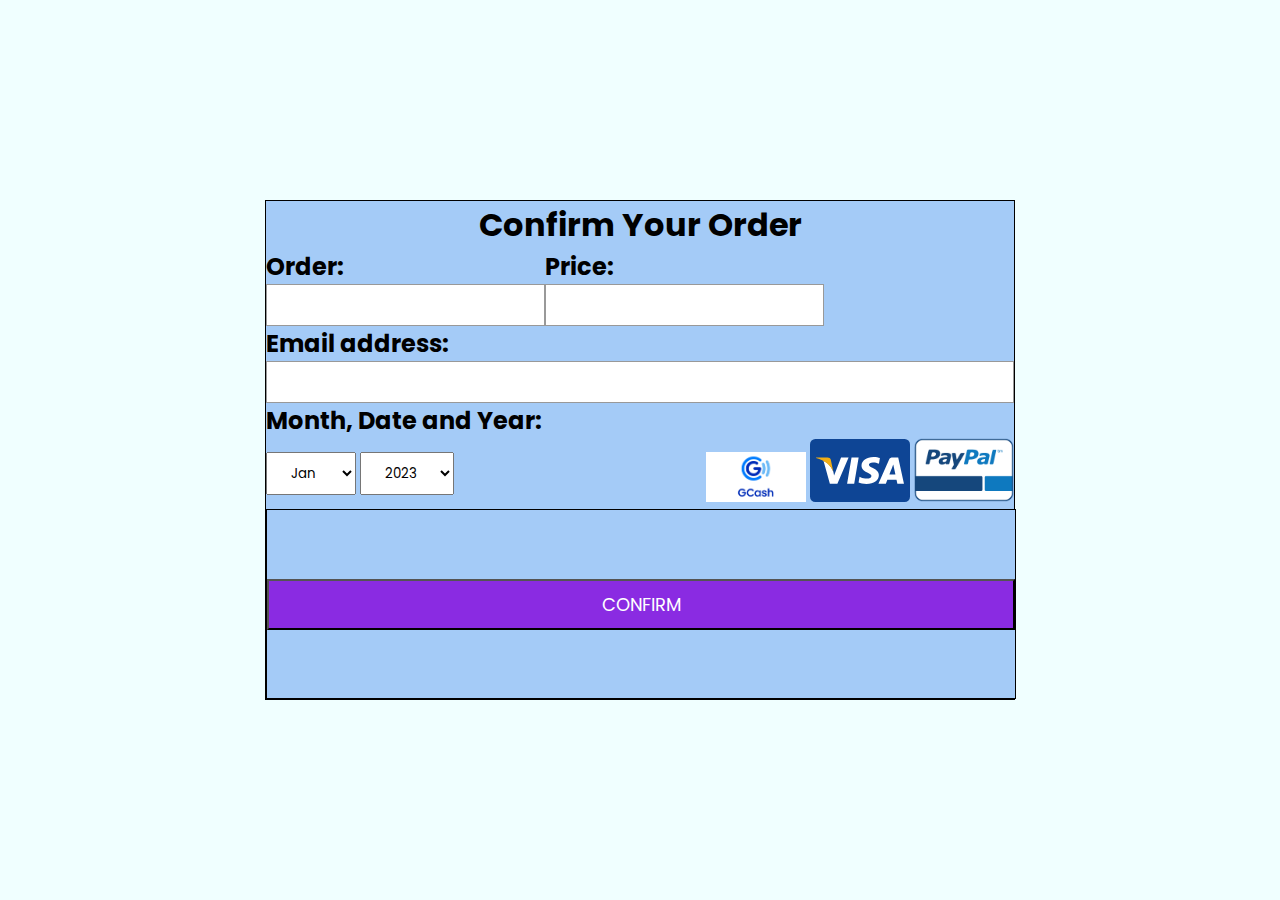
<file: payout.html>
<!DOCTYPE html>
<html lang="en">
<head>
    <meta charset="UTF-8">
    <title>Order Form</title>
    <link rel="stylesheet" href="payout2.css">
    <link rel="preconnect" href="https://fonts.gstatic.com">
<link href="https://fonts.googleapis.com/css2?family=Poppins:wght@400;500;600;700&display=swap" rel="stylesheet">
</head>
<body>
    <div class="container">
        <h1>Confirm Your Order</h1>
        <div class="first-row">
            <div class="Order">
                <h2>Order:</h2>
                <div class="input-field">
                    <input type="text">
                </div>
            </div>
            <div class="Price">
                <h2>Price:</h2>
                <div class="input-field">
                    <input type="password">
                </div>
            </div>
        </div>
        <div class="second-row">
            <div class="Email address">
                <h2>Email address:</h2>
                <div class="input-field">
                    <input type="text">
                </div>
            </div>
        </div>
        <div class="third-row">
            <h2>Month, Date and Year:</h2>
            <div class="selection">
                <div class="date">
                    <select name="months" id="months">
                        <option value="Jan">Jan</option>
                        <option value="Feb">Feb</option>
                        <option value="Mar">Mar</option>
                        <option value="Apr">Apr</option>
                        <option value="May">May</option>
                        <option value="Jun">Jun</option>
                        <option value="Jul">Jul</option>
                        <option value="Aug">Aug</option>
                        <option value="Sep">Sep</option>
                        <option value="Oct">Oct</option>
                        <option value="Nov">Nov</option>
                        <option value="Dec">Dec</option>
                      </select>
                      <select name="years" id="years">
                        <option value="2023">2023</option>
                        <option value="2022">2022</option>
                        <option value="2021">2021</option>
                        <option value="2020">2020</option>
                        <option value="2019">2019</option>
                        <option value="2018">2018</option>
                        <option value="2017">2017</option>
                        <option value="2016">2016</option>
                        <option value="2015">2015</option>
                      </select>
                </div>
                <div class="cards">
                    <img src="gcash-logo-1.png" alt="">
                    <img src="visa.svg" alt="">
                    <img src="pp.png" alt="">
                </div>
            </div>    
        </div>
        <div class="container">
        <button type="submit" class="btn" onclick="openPopup()">Confirm</button>
    <div class="popup" id="popup">
        <img src="tick.png">
        <h2>Thank you for purchasing this item.</h2>
        <p>Your item will be delivered after 3 days of your purchase schedule.</p>
        <a href="MY FINAL PROJECT_RENCE TASTY RESTAURANT.index.html">
            <button>Return To Store</button>

<script>
    let popup = document.getElementById("popup")
    function openPopup(){
        popup.classList.add("open-popup");
    }
</script>
</body>
</file>
<file: payout2.css>
*{
    margin: 0;
    padding: 0;
    box-sizing: border-box;
    font-family: 'Poppins', sans-serif;
}

body{
    width: 100%;
    height: 100vh;
    display: flex;
    justify-content: center;
    align-items: center;
    background-color: azure;
}

.container{
    width: 750px;
    height: 500px;
    border: 1px solid;
    background-color: rgb(164, 203, 247);
    display: flex;
    flex-direction: column;
    padding: 0px;
    justify-content:space-around;
}

.container h1{
    text-align: center;
}

.first-row{
     display: flex;
}

.owner{
    width: 100%;
    margin-right: 40px;
}

.input-field{
    border: 1px solid #999;
}

.input-field input{
    width: 100%;
    border:none;
    outline: none;
    padding: 10px;
}

.selection{
    display: flex;
    justify-content: space-between;
    align-items: center;
}

.selection select{
    padding: 10px 20px;
}

.btn {
    background-color: blueviolet;
    color: white;
    text-align: center;
    text-transform: uppercase;
    text-decoration: none;
    padding: 10px;
    font-size: 18px;
    transition: 0.5s;
}

.btn:hover{
    background-color: dodgerblue;
}

.cards img{
    width: 100px;
}
.popup
{
    width: 400px;
    background: #2bce2b;
    border-radius: 60px;
    position: absolute;
    top: 23%;
    margin-left: -200px;
    left: 50%;
    margin-right: 20px;
    transform: translate(-50,-50%) scale(0.1);
    text-align: center;
    padding: 0 10px 10px;
    color: #333;
    visibility: hidden;
    transition: transform 0.4s, top 0.4s;
}

.open-popup
{
    visibility: visible;
    top: 50%
    transform: translate(-50%,-50%) scale(1);

}

.popup img
{
    width: 100px;
    margin-top: -50px;
    border-radius: 50%
    box-shadow: 0 2px 5px rgba(0, 0, 0, 0, 0.2);

}

.popup h2
{
    font-size: 38px;
    font-weight: 500;
    margin: 30px 0 10px
}
.popup button
{
    width: 100px;
    margin-top: 50px;
    padding: 10px 0;
    background: #6fd649;
   color: #fff;
   border: 0;
   outline: none;
   font-size: 18px;
   border-radius: 4px;
   cursor: pointer;
   box-shadow: 0 5px 5px rgba(0, 0, 0, 0, 0.2);

}
</file>
